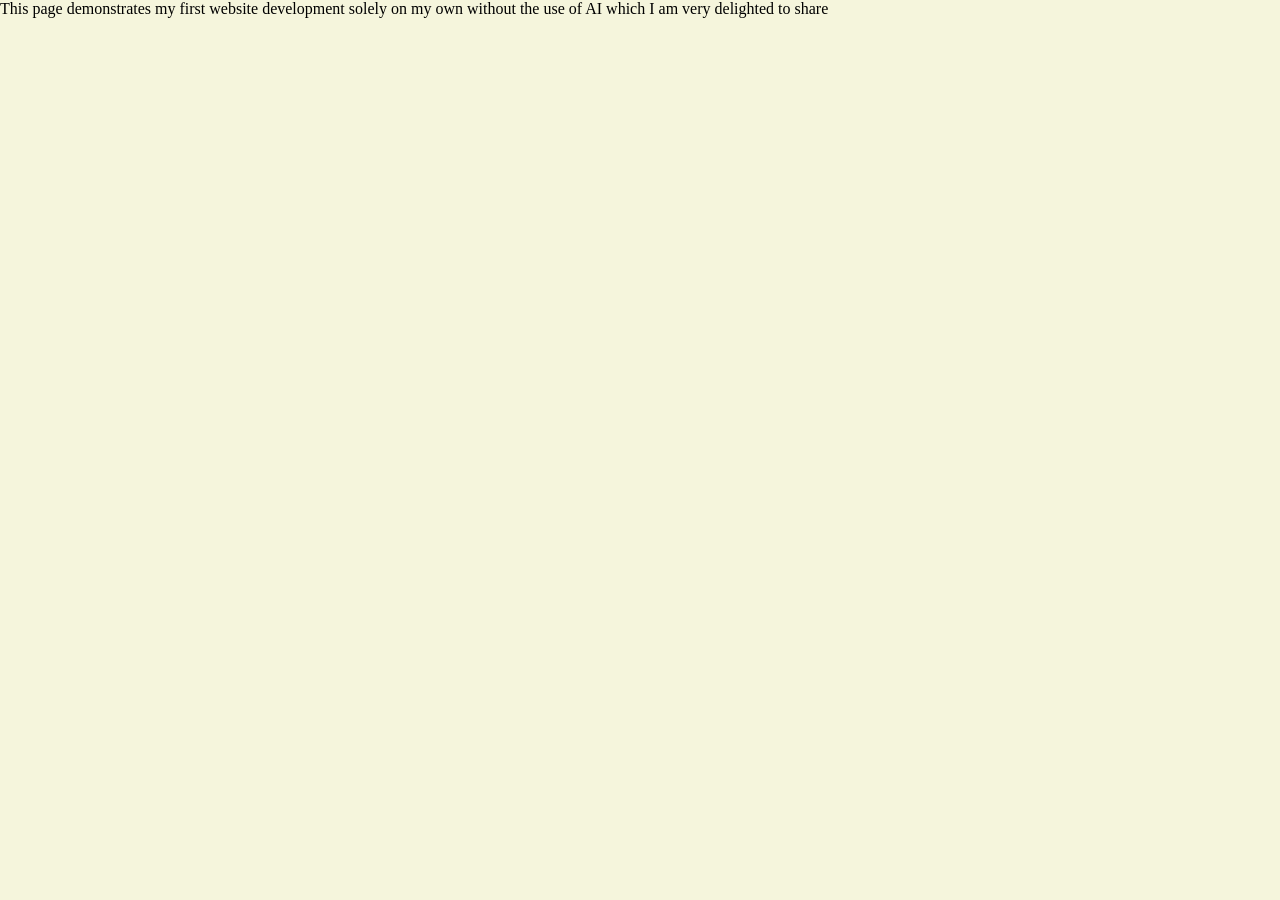
<file: about.html>
<!DOCTYPE html>
<html lang="en">

<head>
    <meta charset="UTF-8">
    <meta name="viewport" content="width=device-width, initial-scale=1.0">
    <title>About</title>
    <link rel="stylesheet" href="style.css">
    <link rel="preconnect" href="https://fonts.googleapis.com">
    <link rel="preconnect" href="https://fonts.gstatic.com" crossorigin>
    <link
        href="https://fonts.googleapis.com/css2?family=Dancing+Script:wght@400..700&family=Playwrite+AU+QLD:wght@100..400&family=Roboto:ital,wght@0,100..900;1,100..900&display=swap"
        rel="stylesheet">
</head>

<body>
    This page demonstrates my first website development solely on my own without the use of AI which I am very delighted
    to share

</body>

</html>
</file>
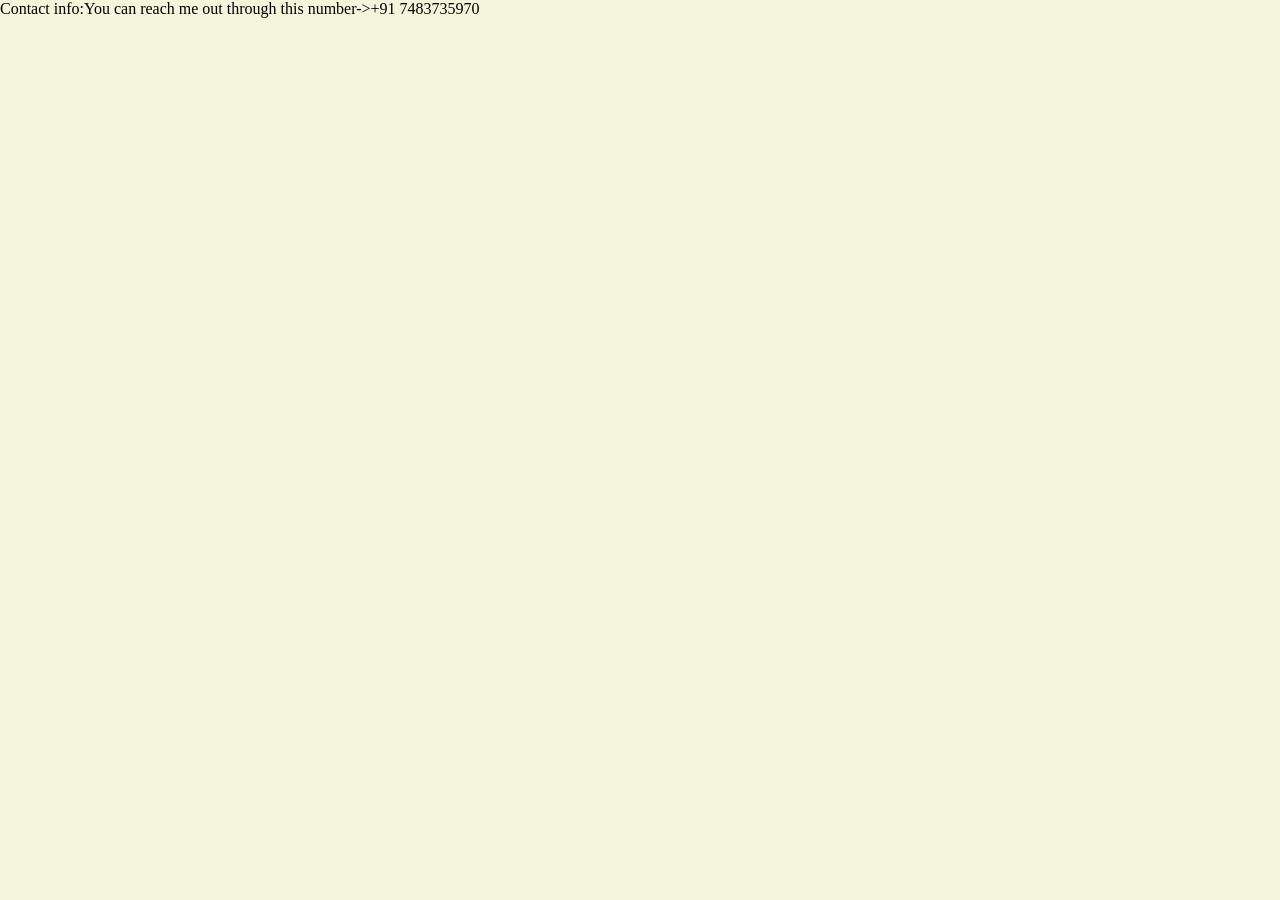
<file: contact.html>
<!DOCTYPE html>
<html lang="en">

<head>
    <meta charset="UTF-8">
    <meta name="viewport" content="width=device-width, initial-scale=1.0">
    <title>Contact</title>
    <link rel="stylesheet" href="style.css">
    <link rel="preconnect" href="https://fonts.googleapis.com">
    <link rel="preconnect" href="https://fonts.gstatic.com" crossorigin>
    <link
        href="https://fonts.googleapis.com/css2?family=Dancing+Script:wght@400..700&family=Playwrite+AU+QLD:wght@100..400&family=Roboto:ital,wght@0,100..900;1,100..900&display=swap"
        rel="stylesheet">
</head>
Contact info:You can reach me out through this number->+91 7483735970

<body>

</body>

</html>
</file>
<file: style.css>
* {
    margin: 0;
    padding: 0;
}

body {
    background-color: beige;
}

nav {
    display: flex;
    justify-content: space-around;
    /* background-color: rgb(32, 7, 56); */
    background-image: linear-gradient(to right, rgb(101, 8, 135), black);
    color: white;
    padding: 10px 0;
}

.logo {
    font-size: 20px;
    font-weight: bolder;
    font-family: "Playwrite AU QLD", cursive;
}

nav ul {
    display: flex;
    gap: 17px;
    align-items: center;
}

nav ul li {
    list-style-type: none;
    font-size: 17px;
    font-family: "Roboto", sans-serif;
}

nav ul li a {
    color: white;
    text-decoration: none;
}

nav ul li a:hover {
    color: rgb(250, 215, 246);
    text-decoration: none;
    transition: all 0.5s;
}


.hero {
    background-image: linear-gradient(to right, rgb(176, 236, 236), rgb(238, 112, 238));
    height: 85vh;
    display: flex;
    justify-content: center;
    gap: 130px;
    align-items: center;
    font-family: "Dancing Script", cursive;




}

.hero-left {
    display: flex;
    flex-direction: column;
    gap: 10px;
}

.hero-left .one {
    font-size: 60px;
    color: purple;
    font-weight: bold;

}

.hero-left .two {
    font-size: 40px;
}

.bold {
    font-weight: bold;
}

.hero-right img {
    border-radius: 14px;
}

.button-container {
    padding: 9px 0;
}

.btn {
    background-image: linear-gradient(to right, rgb(103, 29, 132), grey);
    color: white;
    padding: 7px 9px;
    margin: 0 2px;
    border: 2px solid rgb(168, 30, 210);
    border-radius: 4px;
    cursor: pointer;
    font-size: 17px;
    font-weight: bolder;
    transition: all 0.5s;
}

/* Option B: Change to a different gradient on hover (Smoother transition) */
.btn:hover {
    background-image: linear-gradient(to right, rgb(15, 8, 1), rgb(50, 50, 50));
}


.project {
    display: flex;
    align-items: center;
    font-family: "Dancing Script", cursive;
    background-image: linear-gradient(to right, rgb(238, 112, 238), rgb(176, 236, 236));
    border-top: 2px solid rgb(255, 218, 245);
    padding: 22px 100px;


}

.project-image img {
    width: 29.5vw;
    margin: 35px;
    border-radius: 20px;
}

.project-info {
    display: flex;
    flex-direction: column;
    padding: 42px;
}

.project-info .text {
    font-size: 27px;
    font-weight: bold;
    padding: 10px 0;


}

.project-info p {
    padding: 10px 0;
    font-size: 20px;
}

.row-reverse {
    flex-direction: row-reverse;
}

footer {
    background-color: rgb(157, 30, 216);
    padding: 20px;
    color: white;
    text-align: center;
    font-family: "Roboto", sans-serif;

}

@media screen and (max-width:950px) {
    nav {
        flex-direction: column;
        align-items: center;
        gap: 12px;
    }

    .hero {
        flex-direction: column-reverse;
        gap: 12px
    }

    .hero-left {
        align-items: center;
    }

    .project {
        padding: 1px;
    }
}

@media screen and (max-width:650px) {
    .hero-left .one {
        font-size: 40px;
        text-align: center;
    }

    .hero-left .two {
        font-size: 30px;
        text-align: center;
    }

    .project {
        flex-direction: column;
    }

    .project-image img {
        width: 80vw;
        margin: 14px 35px;
    }

    .project-info {
        padding: 15px 23px;
    }
}
</file>
